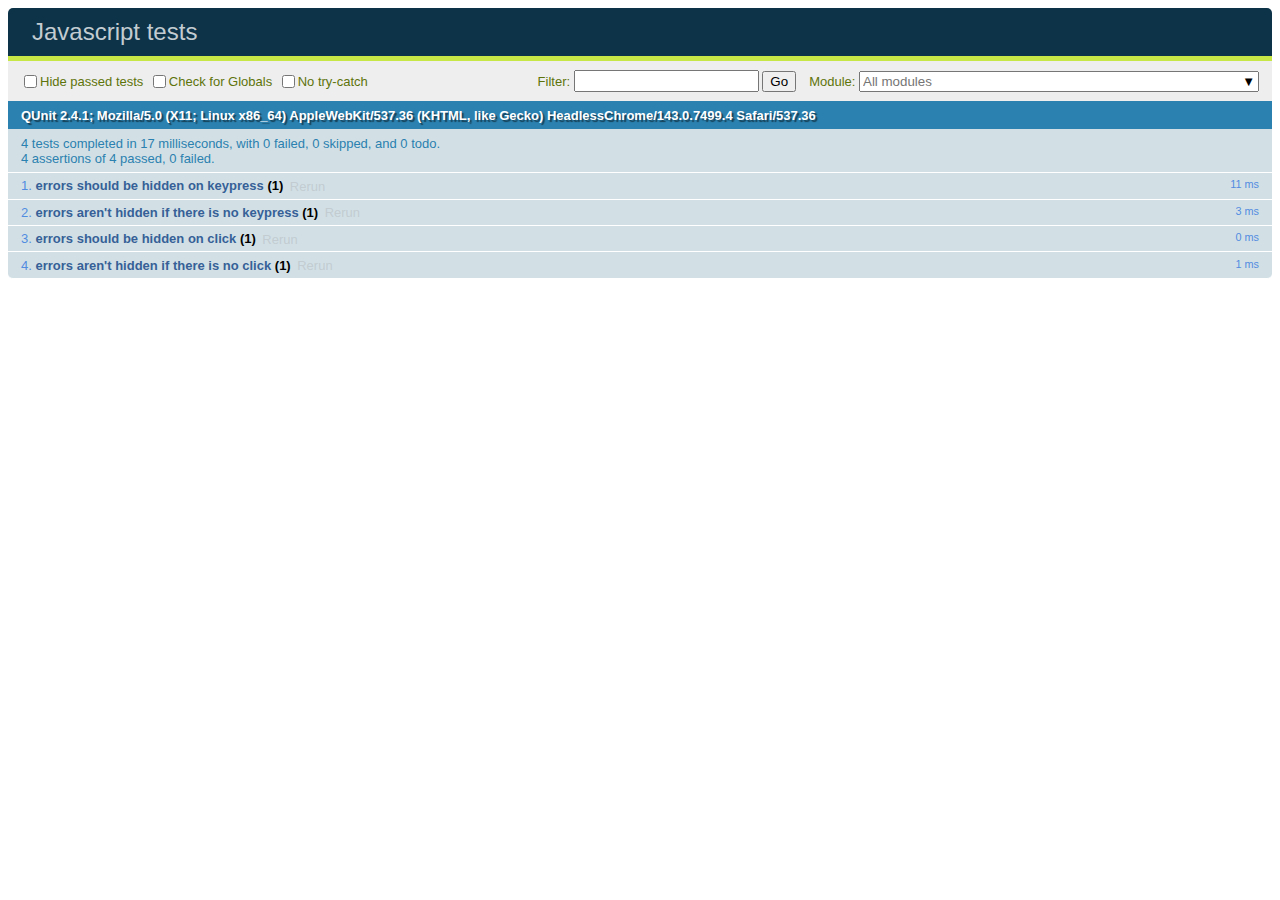
<file: core/static/tests/tests.html>
<!DOCTYPE html>
<html>
<head>
  <meta charset="utf-8">
  <meta name="viewport" content="width=device-width">
  <title>Javascript tests</title>
  <link rel="stylesheet" href="qunit-2.4.1.css">
</head>
<body>
  <div id="qunit"></div>
  <div id="qunit-fixture">
    <form>  
      <input name="text" />
      <div class="has-error">Error text</div>
    </form>
  </div>

  <script src="../js/jquery-3.2.1.min.js"></script>
  <script src="../js/core.js"></script>
  <script src="qunit-2.4.1.js"></script>

  <script>

QUnit.test("errors should be hidden on keypress", function (assert) {
  window.Familyserver.initialize();
  $('input[name="text"]').trigger('keypress'); 
  assert.equal($('.has-error').is(':visible'), false);
});

QUnit.test("errors aren't hidden if there is no keypress", function (assert) {
  window.Familyserver.initialize();
  assert.equal($('.has-error').is(':visible'), true);
});

QUnit.test("errors should be hidden on click", function (assert) {
  window.Familyserver.initialize();
  $('input[name="text"]').trigger('click'); 
  assert.equal($('.has-error').is(':visible'), false);
});

QUnit.test("errors aren't hidden if there is no click", function (assert) {
  window.Familyserver.initialize();
  assert.equal($('.has-error').is(':visible'), true);
});

  </script>
</body>
</html>
</file>
<file: core/static/tests/qunit-2.4.1.css>
/*!
 * QUnit 2.4.1
 * https://qunitjs.com/
 *
 * Copyright jQuery Foundation and other contributors
 * Released under the MIT license
 * https://jquery.org/license
 *
 * Date: 2017-10-22T05:12Z
 */

/** Font Family and Sizes */

#qunit-tests, #qunit-header, #qunit-banner, #qunit-testrunner-toolbar, #qunit-filteredTest, #qunit-userAgent, #qunit-testresult {
	font-family: "Helvetica Neue Light", "HelveticaNeue-Light", "Helvetica Neue", Calibri, Helvetica, Arial, sans-serif;
}

#qunit-testrunner-toolbar, #qunit-filteredTest, #qunit-userAgent, #qunit-testresult, #qunit-tests li { font-size: small; }
#qunit-tests { font-size: smaller; }


/** Resets */

#qunit-tests, #qunit-header, #qunit-banner, #qunit-filteredTest, #qunit-userAgent, #qunit-testresult, #qunit-modulefilter {
	margin: 0;
	padding: 0;
}


/** Header (excluding toolbar) */

#qunit-header {
	padding: 0.5em 0 0.5em 1em;

	color: #8699A4;
	background-color: #0D3349;

	font-size: 1.5em;
	line-height: 1em;
	font-weight: 400;

	border-radius: 5px 5px 0 0;
}

#qunit-header a {
	text-decoration: none;
	color: #C2CCD1;
}

#qunit-header a:hover,
#qunit-header a:focus {
	color: #FFF;
}

#qunit-banner {
	height: 5px;
}

#qunit-filteredTest {
	padding: 0.5em 1em 0.5em 1em;
	color: #366097;
	background-color: #F4FF77;
}

#qunit-userAgent {
	padding: 0.5em 1em 0.5em 1em;
	color: #FFF;
	background-color: #2B81AF;
	text-shadow: rgba(0, 0, 0, 0.5) 2px 2px 1px;
}


/** Toolbar */

#qunit-testrunner-toolbar {
	padding: 0.5em 1em 0.5em 1em;
	color: #5E740B;
	background-color: #EEE;
}

#qunit-testrunner-toolbar .clearfix {
	height: 0;
	clear: both;
}

#qunit-testrunner-toolbar label {
	display: inline-block;
}

#qunit-testrunner-toolbar input[type=checkbox],
#qunit-testrunner-toolbar input[type=radio] {
	margin: 3px;
	vertical-align: -2px;
}

#qunit-testrunner-toolbar input[type=text] {
	box-sizing: border-box;
	height: 1.6em;
}

.qunit-url-config,
.qunit-filter,
#qunit-modulefilter {
	display: inline-block;
	line-height: 2.1em;
}

.qunit-filter,
#qunit-modulefilter {
	float: right;
	position: relative;
	margin-left: 1em;
}

.qunit-url-config label {
	margin-right: 0.5em;
}

#qunit-modulefilter-search {
	box-sizing: border-box;
	width: 400px;
}

#qunit-modulefilter-search-container:after {
	position: absolute;
	right: 0.3em;
	content: "\25bc";
	color: black;
}

#qunit-modulefilter-dropdown {
	/* align with #qunit-modulefilter-search */
	box-sizing: border-box;
	width: 400px;
	position: absolute;
	right: 0;
	top: 50%;
	margin-top: 0.8em;

	border: 1px solid #D3D3D3;
	border-top: none;
	border-radius: 0 0 .25em .25em;
	color: #000;
	background-color: #F5F5F5;
	z-index: 99;
}

#qunit-modulefilter-dropdown a {
	color: inherit;
	text-decoration: none;
}

#qunit-modulefilter-dropdown .clickable.checked {
	font-weight: bold;
	color: #000;
	background-color: #D2E0E6;
}

#qunit-modulefilter-dropdown .clickable:hover {
	color: #FFF;
	background-color: #0D3349;
}

#qunit-modulefilter-actions {
	display: block;
	overflow: auto;

	/* align with #qunit-modulefilter-dropdown-list */
	font: smaller/1.5em sans-serif;
}

#qunit-modulefilter-dropdown #qunit-modulefilter-actions > * {
	box-sizing: border-box;
	max-height: 2.8em;
	display: block;
	padding: 0.4em;
}

#qunit-modulefilter-dropdown #qunit-modulefilter-actions > button {
	float: right;
	font: inherit;
}

#qunit-modulefilter-dropdown #qunit-modulefilter-actions > :last-child {
	/* insert padding to align with checkbox margins */
	padding-left: 3px;
}

#qunit-modulefilter-dropdown-list {
	max-height: 200px;
	overflow-y: auto;
	margin: 0;
	border-top: 2px groove threedhighlight;
	padding: 0.4em 0 0;
	font: smaller/1.5em sans-serif;
}

#qunit-modulefilter-dropdown-list li {
	white-space: nowrap;
	overflow: hidden;
	text-overflow: ellipsis;
}

#qunit-modulefilter-dropdown-list .clickable {
	display: block;
	padding-left: 0.15em;
}


/** Tests: Pass/Fail */

#qunit-tests {
	list-style-position: inside;
}

#qunit-tests li {
	padding: 0.4em 1em 0.4em 1em;
	border-bottom: 1px solid #FFF;
	list-style-position: inside;
}

#qunit-tests > li {
	display: none;
}

#qunit-tests li.running,
#qunit-tests li.pass,
#qunit-tests li.fail,
#qunit-tests li.skipped,
#qunit-tests li.aborted {
	display: list-item;
}

#qunit-tests.hidepass {
	position: relative;
}

#qunit-tests.hidepass li.running,
#qunit-tests.hidepass li.pass:not(.todo) {
	visibility: hidden;
	position: absolute;
	width:   0;
	height:  0;
	padding: 0;
	border:  0;
	margin:  0;
}

#qunit-tests li strong {
	cursor: pointer;
}

#qunit-tests li.skipped strong {
	cursor: default;
}

#qunit-tests li a {
	padding: 0.5em;
	color: #C2CCD1;
	text-decoration: none;
}

#qunit-tests li p a {
	padding: 0.25em;
	color: #6B6464;
}
#qunit-tests li a:hover,
#qunit-tests li a:focus {
	color: #000;
}

#qunit-tests li .runtime {
	float: right;
	font-size: smaller;
}

.qunit-assert-list {
	margin-top: 0.5em;
	padding: 0.5em;

	background-color: #FFF;

	border-radius: 5px;
}

.qunit-source {
	margin: 0.6em 0 0.3em;
}

.qunit-collapsed {
	display: none;
}

#qunit-tests table {
	border-collapse: collapse;
	margin-top: 0.2em;
}

#qunit-tests th {
	text-align: right;
	vertical-align: top;
	padding: 0 0.5em 0 0;
}

#qunit-tests td {
	vertical-align: top;
}

#qunit-tests pre {
	margin: 0;
	white-space: pre-wrap;
	word-wrap: break-word;
}

#qunit-tests del {
	color: #374E0C;
	background-color: #E0F2BE;
	text-decoration: none;
}

#qunit-tests ins {
	color: #500;
	background-color: #FFCACA;
	text-decoration: none;
}

/*** Test Counts */

#qunit-tests b.counts                       { color: #000; }
#qunit-tests b.passed                       { color: #5E740B; }
#qunit-tests b.failed                       { color: #710909; }

#qunit-tests li li {
	padding: 5px;
	background-color: #FFF;
	border-bottom: none;
	list-style-position: inside;
}

/*** Passing Styles */

#qunit-tests li li.pass {
	color: #3C510C;
	background-color: #FFF;
	border-left: 10px solid #C6E746;
}

#qunit-tests .pass                          { color: #528CE0; background-color: #D2E0E6; }
#qunit-tests .pass .test-name               { color: #366097; }

#qunit-tests .pass .test-actual,
#qunit-tests .pass .test-expected           { color: #999; }

#qunit-banner.qunit-pass                    { background-color: #C6E746; }

/*** Failing Styles */

#qunit-tests li li.fail {
	color: #710909;
	background-color: #FFF;
	border-left: 10px solid #EE5757;
	white-space: pre;
}

#qunit-tests > li:last-child {
	border-radius: 0 0 5px 5px;
}

#qunit-tests .fail                          { color: #000; background-color: #EE5757; }
#qunit-tests .fail .test-name,
#qunit-tests .fail .module-name             { color: #000; }

#qunit-tests .fail .test-actual             { color: #EE5757; }
#qunit-tests .fail .test-expected           { color: #008000; }

#qunit-banner.qunit-fail                    { background-color: #EE5757; }


/*** Aborted tests */
#qunit-tests .aborted { color: #000; background-color: orange; }
/*** Skipped tests */

#qunit-tests .skipped {
	background-color: #EBECE9;
}

#qunit-tests .qunit-todo-label,
#qunit-tests .qunit-skipped-label {
	background-color: #F4FF77;
	display: inline-block;
	font-style: normal;
	color: #366097;
	line-height: 1.8em;
	padding: 0 0.5em;
	margin: -0.4em 0.4em -0.4em 0;
}

#qunit-tests .qunit-todo-label {
	background-color: #EEE;
}

/** Result */

#qunit-testresult {
	color: #2B81AF;
	background-color: #D2E0E6;

	border-bottom: 1px solid #FFF;
}
#qunit-testresult .clearfix {
	height: 0;
	clear: both;
}
#qunit-testresult .module-name {
	font-weight: 700;
}
#qunit-testresult-display {
	padding: 0.5em 1em 0.5em 1em;
	width: 85%;
	float:left;
}
#qunit-testresult-controls {
	padding: 0.5em 1em 0.5em 1em;
  width: 10%;
	float:left;
}

/** Fixture */

#qunit-fixture {
	position: absolute;
	top: -10000px;
	left: -10000px;
	width: 1000px;
	height: 1000px;
}
</file>
